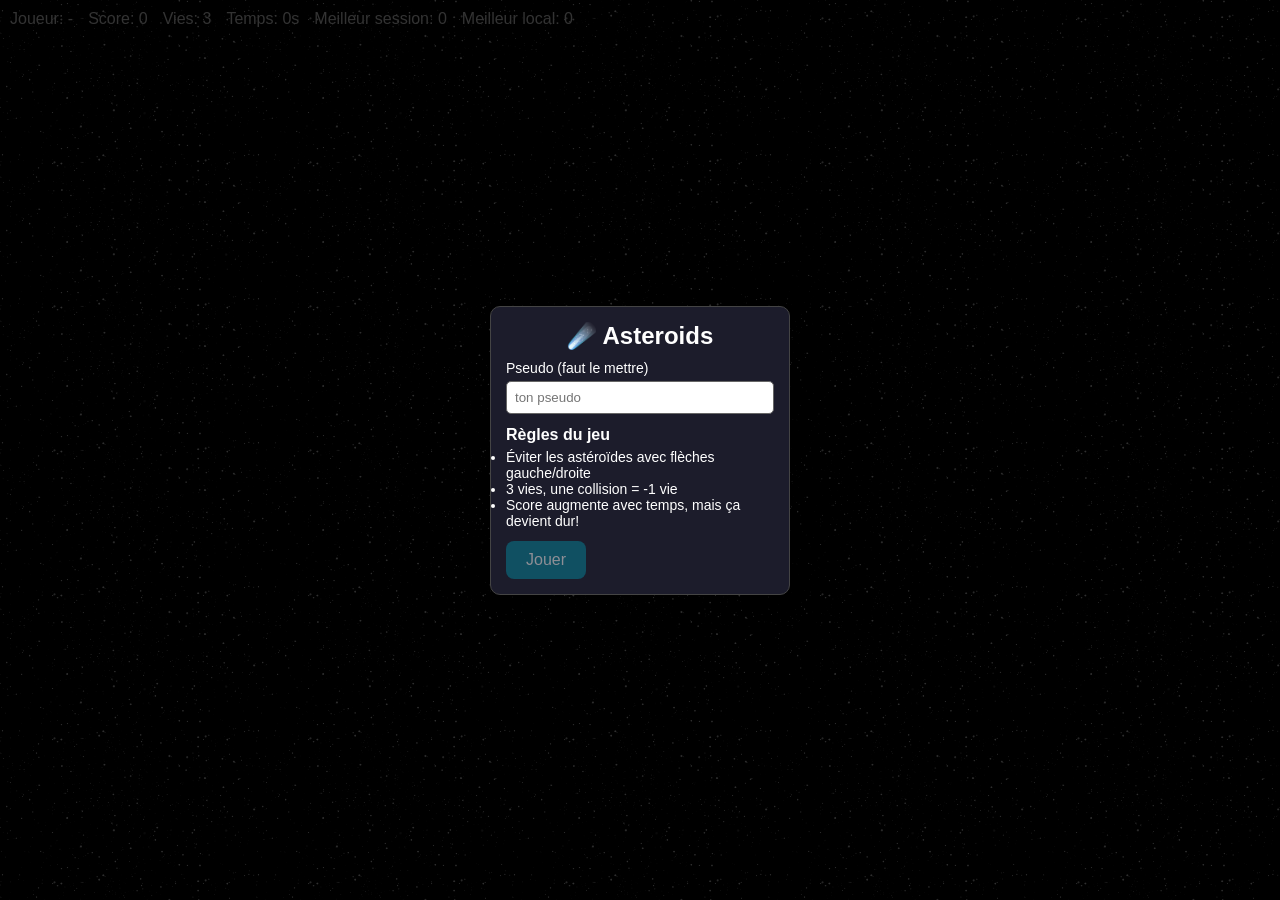
<file: jouable/asteroids/index.html>
<!DOCTYPE html>
<html lang="fr">

<head>
  <meta charset="UTF-8">
  <meta name="viewport" content="width=device-width, initial-scale=1.0">
  <title>Asteroids</title> <!-- jeu asteroids -->
  <link rel="stylesheet" href="style.css">
  <link rel="icon" type="image/svg+xml"
    href="data:image/svg+xml,%3Csvg xmlns='http://www.w3.org/2000/svg' viewBox='0 0 16 16'%3E%3Ctext y='14' font-size='14'%3E%F0%9F%9A%80%3C/text%3E%3C/svg%3E">
</head>

<body>
  <main class="wrap">
    <h1>☄️ Asteroids</h1>
    <section class="hud">
      <div>Joueur: <span id="hudName">-</span></div>
      <div>Score: <span id="score">0</span></div>
      <div>Vies: <span id="lives">3</span></div>
      <div>Temps: <span id="time">0</span>s</div>
      <div>Meilleur session: <span id="bestSession">0</span></div>
      <div>Meilleur local: <span id="best">0</span></div>
    </section>
    <section id="menu" class="menu">
      <div class="menu-card">
        <h1>☄️ Asteroids</h1>
        <label class="field">
          <span>Pseudo (faut le mettre)</span>
          <input id="menuName" type="text" maxlength="20" placeholder="ton pseudo">
        </label>
        <div class="rules">
          <h2>Règles du jeu</h2>
          <ul>
            <li>Éviter les astéroïdes avec flèches gauche/droite</li>
            <li>3 vies, une collision = -1 vie</li>
            <li>Score augmente avec temps, mais ça devient dur!</li>
          </ul>
        </div>
        <button id="menuStart" class="bouton-imp" disabled>Jouer</button>
      </div>
    </section>
    <div id="arena" class="arena" tabindex="0">
    </div>
    <dialog id="gameOverModal">
      <h2>Game Over</h2>
      <p>Score: <span id="finalScore">0</span></p>
      <p id="savedMsg" class="muted"></p>
      <button id="closeModal" class="bouton-imp">OK</button>
    </dialog>
    <script src="app.js"></script>
  </main>
</body>

</html>
</file>
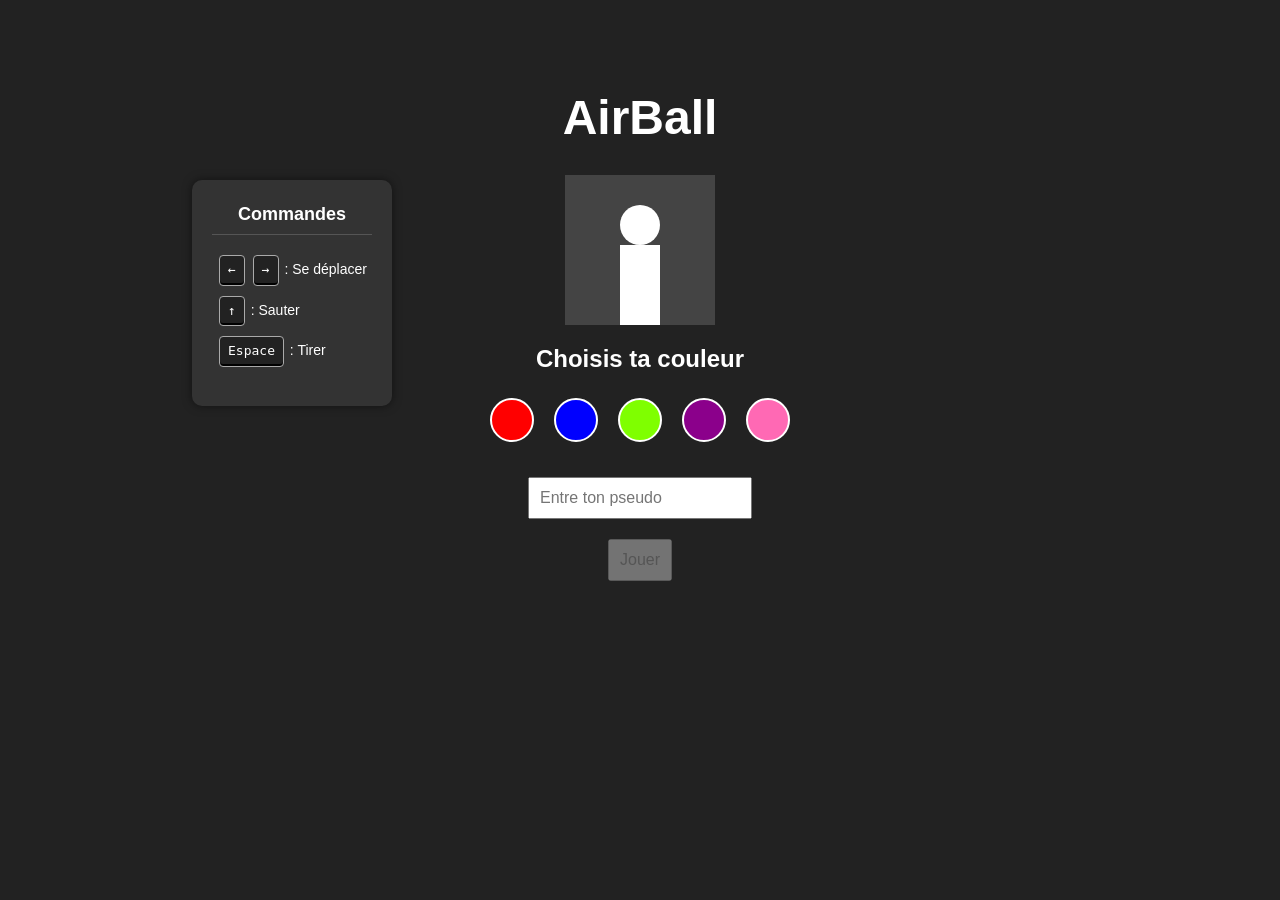
<file: jouable/airball/menu.html>
<!DOCTYPE html>
<html lang="fr">

<head>
  <meta charset="UTF-8" />
  <title>AirBall</title>
  <link rel="icon" type="image/png" href="img/logo.png" />
  <link rel="stylesheet" href="css/menu.css" />
</head>

<body>
  <div id="menuContainer">
    <div id="menuMain">
      <h1>AirBall</h1>

      <div id="preview">
        <div class="joueur-apercu">
          <div class="tete-apercu"></div>
        </div>
      </div>

      <h2>Choisis ta couleur</h2>
      <div id="colorOptions">
        <div class="colorOption" data-color="red" style="background-color: red"></div>
        <div class="colorOption" data-color="blue" style="background-color: blue"></div>
        <div class="colorOption" data-color="chartreuse" style="background-color: chartreuse"></div>
        <div class="colorOption" data-color="darkmagenta" style="background-color: darkmagenta"></div>
        <div class="colorOption" data-color="hotpink" style="background-color: hotpink"></div>
      </div>

      <input type="text" id="playerName" placeholder="Entre ton pseudo" maxlength="10" /><br />
      <button id="playBtn" disabled>Jouer</button>
    </div>

    <div id="menuHelp">
      <h2>Commandes</h2>
      <ul>
        <li>
          <span class="key">←</span> <span class="key">→</span> : Se déplacer
        </li>
        <li><span class="key">↑</span> : Sauter</li>
        <li><span class="key">Espace</span> : Tirer</li>
      </ul>
    </div>
  </div>

  <script src="js/menu.js"></script>
</body>

</html>
</file>
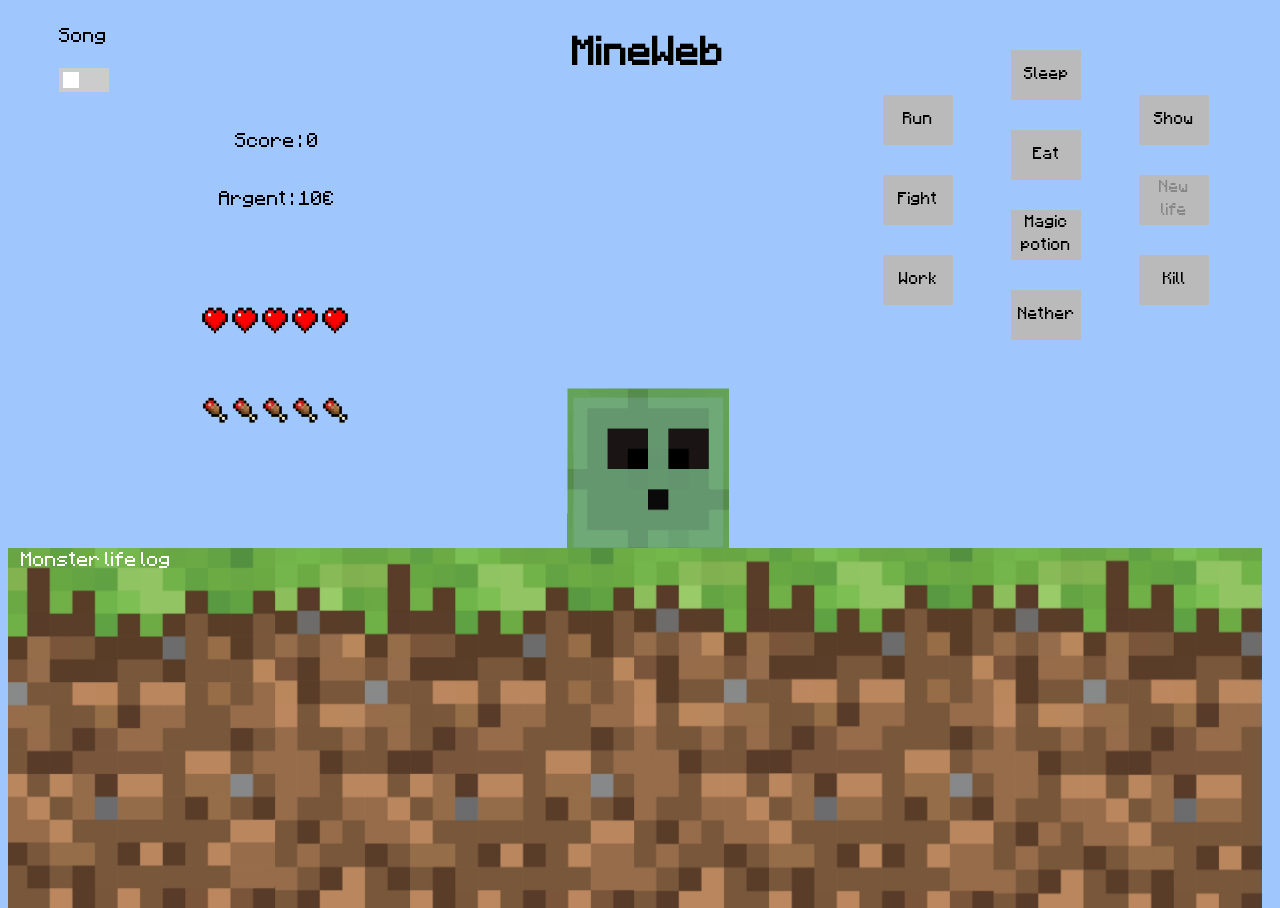
<file: jouable/mineweb/monster.html>
<!--
	Vie et mort d'un monstre
	@author       : RAMZI Réda & JARI Ayman
	Created       : 2023
	Last modified : 
-->
<!DOCTYPE html>
<html lang="fr">
	<head>
		<meta charset="utf-8">
      <title>MineWeb</title>
      <link rel="stylesheet" href="css/monster.css">
   </head>

   <body>
      <h1>MineWeb</h1>

      <div id="boitemonster" class="monster">
         <p id="monster"></p>
      </div>

      <div id="actionbox" class="monster">
         <p>Monster life log</p>
      </div>

      <div id = "life_bar"></div>

      <div id = "hunger_bar"></div>

      <ul id="statut">
         <li>Score : 0</li>
         <li>Argent : 0</li>
      </ul>
      
      <nav id="nav0">
         <p>Song</p>
         <label id="togbot">
            <input type="checkbox">
            <span id="son"></span>
          </label>
      </nav>
      
      <nav id="nav1">
         <button id="run">Run</button>
         <button id="fight">Fight</button>
         <button id="work">Work</button>
      </nav>

      <nav id="nav2">
         <button id="sleep">Sleep</button>
         <button id="eat">Eat</button>
         <button id="chorba">Magic potion</button>
         <button id="nether">Nether</button>
      </nav>

      <nav id="nav3">
         <button id="show">Show</button>
         <button id="new">New life</button>
         <button id="kill">Kill</button>
      </nav>


      <script src="js/monster.js"></script>
   </body>
</html>
</file>
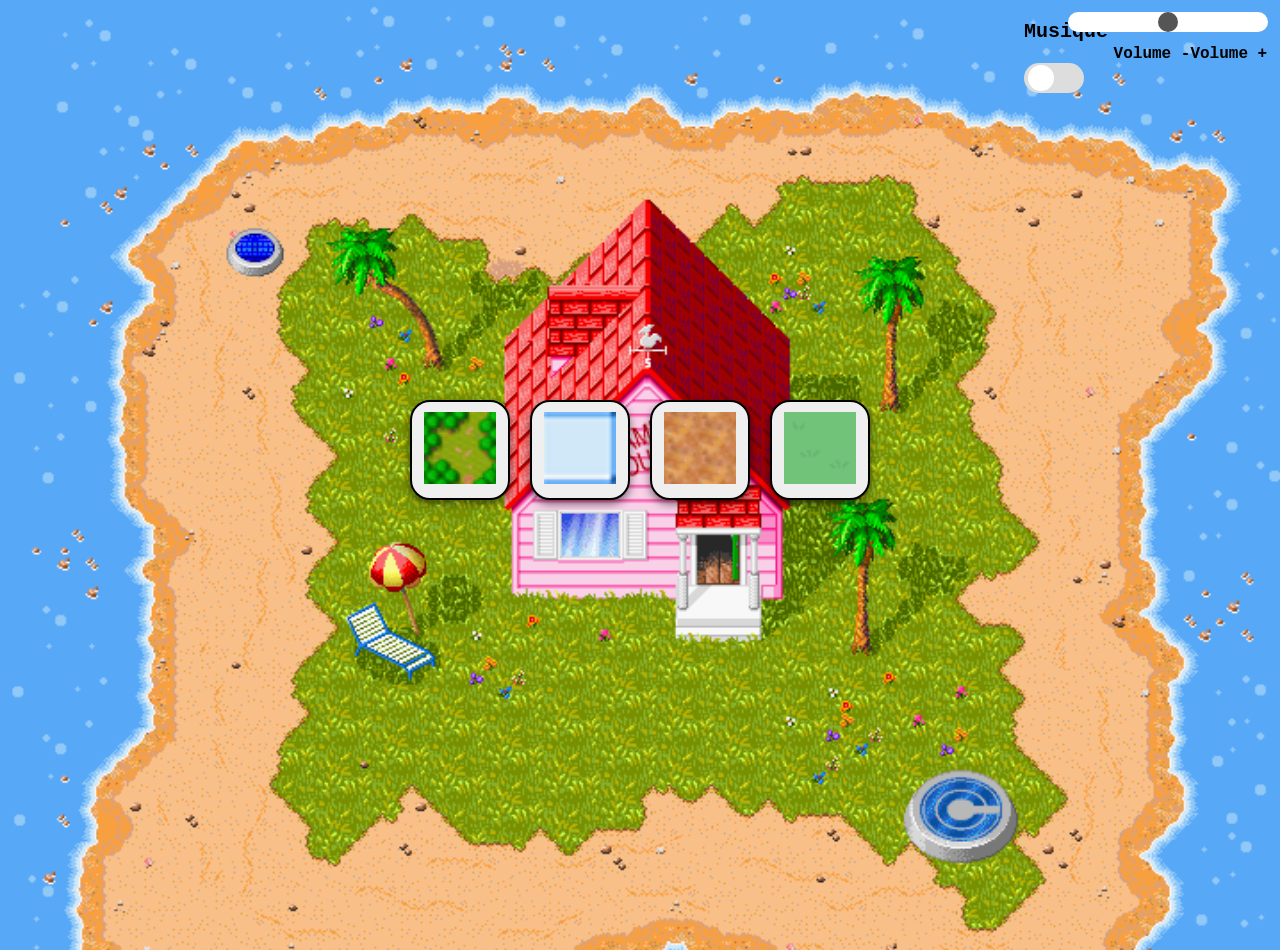
<file: jouable/train/train_v2.html>
<!DOCTYPE html>
<html lang="fr">
<head>
    <meta charset="utf-8">
    <title>Simulateur de trains</title>
    <link rel="stylesheet" href="css/train_v2.css">
    <link rel="icon" href="favicon.ico" type="image/x-icon">
</head>
<body style="background: url('images/fond.png'); background-size: cover;">
    <div id="plateau">
        <input type="range" id="volume" min="0" max="1" step="0.1" value="0.5">
        <span id="volume_down">Volume -</span>
        <span id="volume_up">Volume +</span>
        <button type="button" id="retour"><img src="images/fond.png" alt="Retour au menu">Menu</button>
        <h1>Simulateur de trains</h1>
        <canvas id="simulateur" width="1050" height="600">
            Simulateur ferroviaire (votre navigateur ne prend pas en charge canvas)
        </canvas>
        <div id="boutons">
            <input type="image" id="bouton_foret" alt="Forêt">
            <input type="image" id="bouton_eau" alt="Eau">
            <input type="image" id="bouton_rail_horizontal" alt="Rail horizontal">
            <input type="image" id="bouton_rail_vertical" alt="Rail vertical">
            <input type="image" id="bouton_rail_droite_vers_haut" alt="Rail droite vers haut">
            <input type="image" id="bouton_rail_haut_vers_droite" alt="Rail haut vers droite">
            <input type="image" id="bouton_rail_droite_vers_bas" alt="Rail droite vers bas">
            <input type="image" id="bouton_rail_bas_vers_droite" alt="Rail bas vers droite">
            <input type="image" id="bouton_train_1" alt="Locomotive seule">
            <input type="image" id="bouton_train_2" alt="Locomotive et 1 wagon">
            <input type="image" id="bouton_train_4" alt="Locomotive et 3 wagons">
            <input type="image" id="bouton_train_6" alt="Locomotive et 5 wagons">
            <input type="image" id="bouton_gare" alt="Gare">
            <input type="image" id="bouton_gare_triage" alt="Gare de Triage">

            <button type="button" id="bouton_pause"><img id="icone_pause" src="images/play.png" alt="Play"></button>

            <nav id="nav">
                <p>Poursuivre</p>
                <label id="togM">
                    <input type="checkbox" id="monstre">
                    <span id="m"></span>
                </label>
            </nav>
        </div>
    </div>
    <nav id="nav0">
        <p>Musique</p>
        <label id="togbot">
            <input type="checkbox" id="musique_toggle">
            <span id="son"></span>
        </label>
    </nav>
    <div id="menu">
        <input type="range" id="volume_menu" min="0" max="1" step="0.05" value="0.5">
        <span id="volume_menu_down">Volume -</span>
        <span id="volume_menu_up">Volume +</span>
        <button type="button" id="monde_1"><img src="images/monde1/foret.png" alt="Monde 1"></button>
        <button type="button" id="monde_2"><img src="images/monde2/foret.png" alt="Monde 2"></button>
        <button type="button" id="monde_3"><img src="images/monde3/foret.png" alt="Monde 3"></button>
        <button type="button" id="monde_4"><img src="images/monde4/foret.png" alt="Monde 4"></button>
    </div>
    
    <audio id="backgroundMusicMenu" loop>
        <source src="music/menu.mp3" type="audio/mp3">
        Votre navigateur ne supporte pas l'élément audio.
    </audio>
    <audio id="backgroundMusic" loop>
        <source id="musicSource" src="" type="audio/mp3">
        Votre navigateur ne supporte pas l'élément audio.
    </audio>

    <script src="js/constantes.js"></script>
    <script src="js/variables.js"></script>
    <script src="js/classes.js"></script>
    <script src="js/monstre.js" ></script>
    <script src="js/fonctions.js"></script>
    <script src="js/events.js"></script>
</body>
</html>
</file>
<file: jouable/asteroids/style.css>
* {
  box-sizing: border-box;
  margin: 0;
  padding: 0;
}

body {
  font-family: Arial, sans-serif;
  background: #000;
  color: #fff;
  overflow: hidden;
  height: 100vh;
}

/* menu */
.menu {
  position: fixed;
  top: 0;
  bottom: 0;
  left: 0;
  right: 0;
  display: none;
  align-items: center;
  justify-content: center;
  background: rgba(0, 0, 0, 0.8);
  z-index: 10;
}

body.menu-open .menu {
  display: flex;
}

.menu-card {
  background: #1c1c2b;
  border: 1px solid #444;
  border-radius: 10px;
  padding: 15px;
  width: 300px;
  max-width: 90%;
}

.menu-card h1 {
  text-align: center;
  margin-bottom: 10px;
}

.field {
  display: flex;
  flex-direction: column;
  margin: 10px 0;
}

.field span {
  margin-bottom: 5px;
  font-size: 14px;
}

.field input[type="text"] {
  padding: 8px;
  border-radius: 5px;
  border: 1px solid #666;
}

.rules {
  margin: 12px 0;
  font-size: 14px;
}

.rules h2 {
  font-size: 16px;
  margin-bottom: 5px;
}

/* hud */
.hud {
  position: fixed;
  top: 10px;
  left: 10px;
  display: flex;
  gap: 15px;
  font-size: 16px;
  z-index: 5;
}

.hide {
  display: none;
}

/* pour le fond */
#arena {
  position: absolute;
  top: 0;
  bottom: 0;
  left: 0;
  right: 0;
  overflow: hidden;
  background-image: url("img/espace.png");
  background-repeat: repeat;
  background-size: 256px;
  background-position: 0 0;
  animation: scrollFond 2s linear infinite;
}

@keyframes scrollFond {
  from {
    background-position: 0 0;
  }

  to {
    background-position: 0 256px;
  }
}

.ship {
  position: absolute;
  transform: translate(-50%, -50%);
}

.asteroid {
  position: absolute;
  transform: translate(-50%, -50%);
}

.flash {
  animation: flash 0.2s ease;
}

@keyframes flash {
  from {
    filter: brightness(3);
  }

  to {
    filter: brightness(1);
  }
}

#leftZone,
#rightZone {
  position: absolute;
  bottom: 0;
  top: 0;
  width: 50%;
  opacity: 0;
}

#leftZone {
  left: 0;
}

#rightZone {
  right: 0;
}

#gameOverModal {
  border: none;
  border-radius: 10px;
  padding: 20px;
  background: #1c1c2b;
  color: white;
  max-width: 300px;
  width: 90%;
  text-align: center;
  position: fixed;
  top: 50%;
  left: 50%;
  transform: translate(-50%, -50%);
}

#gameOverModal::backdrop {
  background: rgba(0, 0, 0, 0.7);
}

.bouton-imp {
  background: #048399;
  color: #fff;
  border: none;
  border-radius: 8px;
  padding: 10px 20px;
  font-size: 1rem;
  cursor: pointer;
}

.bouton-imp:hover {
  background: #023f49;
}

.bouton-imp:disabled {
  opacity: 0.5;
  cursor: not-allowed;
}
</file>
<file: jouable/airball/css/menu.css>
body {
    font-family: Arial, sans-serif;
    text-align: center;
    background: #222;
    color: white;
    padding-top: 50px;
}

h1 {
    font-size: 3em;
    margin-bottom: 30px;
}

#preview {
    width: 150px;
    height: 150px;
    margin: 20px auto;
    background-color: #444;
    position: relative;
    display: flex;
    justify-content: center;
    align-items: flex-end;
}

.joueur-apercu {
    width: 40px;
    height: 80px;
    background-color: #ffffff;
    position: relative;
}

.tete-apercu {
    width: 40px;
    height: 40px;
    background-color: white;
    border-radius: 50%;
    position: absolute;
    top: -40px;
    left: 50%;
    transform: translateX(-50%);
}

input, button {
    margin: 10px;
    padding: 10px;
    font-size: 1em;
}

#colorOptions {
    display: flex;
    justify-content: center;
    margin: 25px 0;
    gap: 20px;
}

.colorOption {
    width: 40px;
    height: 40px;
    border-radius: 50%;
    border: 2px solid white;
    cursor: pointer;
    transition: transform 0.2s, border 0.2s;
}

.colorOption:hover {
    transform: scale(1.2);
}

.colorOption.selected {
    border: 3px solid gold;
    transform: scale(1.4);
    z-index: 1;
}

#menuHelp {
    top: 20%;
    left: 15%;
    position: absolute;
    background-color: #333;
    color: white;
    padding: 20px;
    border-radius: 10px;
    max-width: 220px;
    font-size: 14px;
    line-height: 1.6;
    box-shadow: 0 0 10px rgba(0,0,0,0.5);
}

#menuHelp h2 {
    margin-top: 0;
    font-size: 18px;
    border-bottom: 1px solid #555;
    padding-bottom: 5px;
}

#menuHelp ul {
    list-style: none;
    padding: 0;
    text-align: left;
}

#menuHelp li {
    padding: 5px;
}

.key {
    display: inline-block;
    padding: 4px 8px;
    margin: 0 2px;
    border: 1px solid #aaa;
    border-radius: 4px;
    background-color: #222;
    color: white;
    font-family: monospace;
    font-size: 13px;
    box-shadow: inset 0 -2px 0 #000;
}
</file>
<file: jouable/mineweb/css/monster.css>
/************************************************************/
/**
 * Université Sorbonne Paris Nord, Programmation Web
 * Auteurs                       : RAMZI Réda & JARI Ayman
 * Création                      : 
 * Dernière modification         : 
 */
/************************************************************/

@font-face {
    font-family: 'minecraftiaregular';
    src: url('font/minecraftia-regular-webfont.woff2') format('woff2'),
         url('font/minecraftia-regular-webfont.woff') format('woff');
    font-weight: normal;
    font-style: normal;
}

h1{
    color:black;
    font-family: 'minecraftiaregular';
    text-align: center;
}

ul#statut {
    font-family: 'minecraftiaregular';
    list-style : none;
    margin : 0;
    padding : 0;
    left : 6%;
    top : 10%;
    position : absolute;
    color : black;
    text-align: center;
    width: 30%;
}

ul#statut li {
    margin : 8%;
}

#life_bar{
    position : absolute;
    left : 15%;
    top : 33%;
}

#life_bar img {
    height : 6%;
    width : 30%;
}

#hunger_bar{
    position : absolute;
    left : 15%;
    top : 43%;
}

#hunger_bar img {
    height : 6%;
    width : 30%;
}

#monster {
    background-image: url(images/slime.png);
    position: absolute;
    bottom : 38%;
    left: 41%;
    width: 18%;
    height: 18%;
    background-size: contain;
    background-repeat: no-repeat;
    background-position: center;
  }

#actionbox {
    width : 98%;
    height : 40%;
    overflow: auto;
    color : white;
    background-image: url(images/grass.png);
    background-size: cover;
    background-position: center;
    position: absolute;
    bottom: 0;
}

#actionbox > p {
    margin-left : 1%;
    margin-right : 1%;
    margin-top : 0;
    margin-bottom: 0;
}

button {
    width               : 75px;
    height              : 40px;
    background-color    : rgb(186, 186, 186);
    border              : 0;
    margin-right        : 8px;
    float: right;
    clear: both;
    display: block;
    font-family: 'minecraftiaregular';
}


footer {
    display: none;
}

button:hover{
    background-color: rgba(0, 0, 0, 0.1);
    transition: all 0.5s ease;
    color: white;
    border-radius: 50px;
    transform: scale(1.2);
    transition: all 0.5s ease;
    font-weight: bold;
    margin: 15px;
}

button:not(:hover) {
    width: 70px;
    height: 50px;
    margin: 15px;
    opacity: 1;
}
  

body{
    background-color: rgb(159, 199, 253);
    background-size: cover;
    background-position: center;
    background-repeat: repeat;
    font-family: 'minecraftiaregular';
    position : absolute;
    height: 100%;
    width: 100%;
}

#nav1{
    top:8%;
    margin-left : 70%;
    width : 5%;
    list-style-type : none;
    position: absolute;
}

#nav2{
    top:3%;
    margin-left : 80%;
    width : 5%;
    list-style-type : none;
    position: absolute;
}

#nav3{
    top:8%;
    margin-left : 90%;
    width : 5%;
    list-style-type : none;
    position: absolute;
}


#nav0{
    top:0;
    margin-left : 4%;
    width : 5%;
    list-style-type : none;
    position: absolute;
}


/*Pour cette partie (bouton song) nous avons trouver ce code sur internet 
(https://www.w3schools.com/howto/howto_css_switch.asp)*/
#togbot {
    position: relative;
    display: inline-block;
    width: 50px;
    height: 24px;
}
  
#togbot input {
    opacity: 0;
    width: 0;
    height: 0;
}
  
#son {
    position: absolute;
    cursor: pointer;
    top: 0;
    left: 0;
    right: 0;
    bottom: 0;
    background-color: #ccc;
    -webkit-transition: .4s;
    transition: .4s;
}
  
#son:before {
    position: absolute;
    content: "";
    height: 16px;
    width: 16px;
    left: 4px;
    bottom: 4px;
    background-color: white;
    -webkit-transition: .4s;
    transition: .4s;
}
  
input:checked + #son {
    background-color: #2196F3;
}
  
input:focus + #son {
    box-shadow: 0 0 1px #2196F3;
}
  
input:checked + #son:before {
    -webkit-transform: translateX(26px);
    -ms-transform: translateX(26px);
    transform: translateX(26px);
}
</file>
<file: jouable/train/css/train_v2.css>
body {
    background-color: white;
    margin: 0;
    padding: 0;
    overflow: hidden;
    display: flex;
    justify-content: center;
    align-items: center;
    height: 100vh;
}

#plateau {
    display: none;
}

h1 {
    font-family: monospace;
    font-size: 3em;
    margin: 0 auto;
    width: fit-content; 
    border: 2px solid black;
    text-align: center;
    background-color: #3b5998;
    color: white;
    padding: 10px;
    border-radius: 10px;
}

button {
    font-family: monospace;
    padding: 0;
    border-radius: 8px;
    height: 100px;
    border: solid black 2px;
    box-shadow: 0 4px 8px rgba(0, 0, 0, 0.5);
    text-align: center;
    width: 100px;
    height: 100px;
    transition: transform 0.2s;
    margin: 5px;
}

button:hover {
    transform: scale(1.1);
}

button img {
    width: 72px;
    height: 72px;
    margin: 0;
    border: none;
}

#simulateur {
    display: block;
    margin: 0 auto;
    border: 3px solid black;
    border-radius: 10px;
}

#boutons {
    display: flex;
    justify-content: center;
    margin-top: 20px;
    flex-wrap: wrap;
    gap: 10px;
}

#boutons input[type=image], #bouton_pause {
    height: 32px;
    margin: 0 3px;
    border: 2px solid black;
    border-radius: 8px;
    box-shadow: 0 2px 4px rgba(0, 0, 0, 0.3);
    transition: border-color 0.3s ease;
}

#boutons input[type=image]:hover, #bouton_pause:hover {
	overflow: hidden;
    box-shadow: 0 4px 8px rgba(0, 0, 0, 0.5);
    transition: transform 0.5s ease, box-shadow 0.2s ease;
	transform: scale(1.2);
}

#boutons input[type=image]:disabled {
    border: 2px solid red;
    opacity: 0.5;
}

#bouton_pause {
    display: flex;
    justify-content: center;
    align-items: center;
}

#bouton_pause img {
    width: 32px;
	height: 32px;
} 

#togbot, #togM {
    position: relative;
    display: inline-block;
    width: 60px;
    height: 30px;
}

#togbot input, #togM input {
    opacity: 0;
    width: 0;
    height: 0;
}

#nav0 {
    top: 0;
    right: 10%;
	width: 10%;
    position: absolute;
    font-weight: bold;
	list-style-type: none;
}

#nav {
    top: 0;
    left: 10%;
	width: 10%;
    position: absolute;
    font-weight: bold;
	list-style-type: none;
}

#son, #m {
    position: absolute;
    cursor: pointer;
    top: 0;
    left: 0;
    right: 0;
    bottom: 0;
    background-color: #ddd;
    border-radius: 15px;
    transition: background-color 0.4s;
}

#son::before, #m::before {
    position: absolute;
    content: "";
    height: 26px;
    width: 26px;
    left: 4px;
    bottom: 2px;
    background-color: white;
    border-radius: 50%;
    transition: transform 0.4s;
}

input:checked + #son,  input:checked + #m{
    background-color: #2196F3;
}

input:focus + #son, input:focus + #m {
	box-shadow: 0 0 1px #2196F3;
}

input:checked + #son::before, input:checked + #m::before {
    transform: translateX(30px);
	-webkit-transform: translateX(30px);
	-ms-transform: translateX(30px);
}

p {
    font-family: monospace;
    font-size: x-large;
}

#menu {
    display: flex;
    flex-direction: row;
    align-items: center;
    justify-content: center;
    height: 1000px;
}

#menu button {
    margin: 10px;
    border-radius: 20px;
    overflow: hidden;
    box-shadow: 0 4px 8px rgba(0, 0, 0, 0.5);
    transition: transform 0.5s ease, box-shadow 0.2s ease;
    width: 100px;
    height: 100px;
}

#menu button img {
    transition: transform 0.5s ease;
}

#menu button:hover {
    box-shadow: 0 8px 16px rgba(0, 0, 0, 0.2);
}

#volume_menu, #volume {
	position:absolute;
    top: 10px;
	right: 10px;
    width: 200px;
    height: 20px;
    appearance: none;
    background: white;
    border-radius: 10px;
    outline: none;
}

#volume_menu::-webkit-slider-thumb, #volume::-webkit-slider-thumb {
    appearance: none;
    width: 20px;
    height: 20px;
    background: #555;
    border-radius: 50%;
    cursor: pointer;
}

#volume_controls {
    display: flex;
    justify-content: space-between;
    width: 200px;
    margin: 5px auto 0; /* Adjust spacing as needed */
}

#volume_menu_down, #volume_menu_up, #volume_down, #volume_up {
	position:absolute;
	top: 5vh;
    font-size: 14px;
    cursor: pointer;
    font-family: monospace;
    font-size: large;
    font-weight: bold;
    color: #000000;
}

#volume_down, #volume_menu_down {
	right: 7vw;
}

#volume_up, #volume_menu_up {
	right: 1vw;
}

#retour {
    position: absolute;
    top: 10px;
    left: 10px;
}

#retour img {
    vertical-align: middle;
}

.fade-out {
    opacity: 0;
    transition: opacity 0.7s ease-out;
}
</file>
